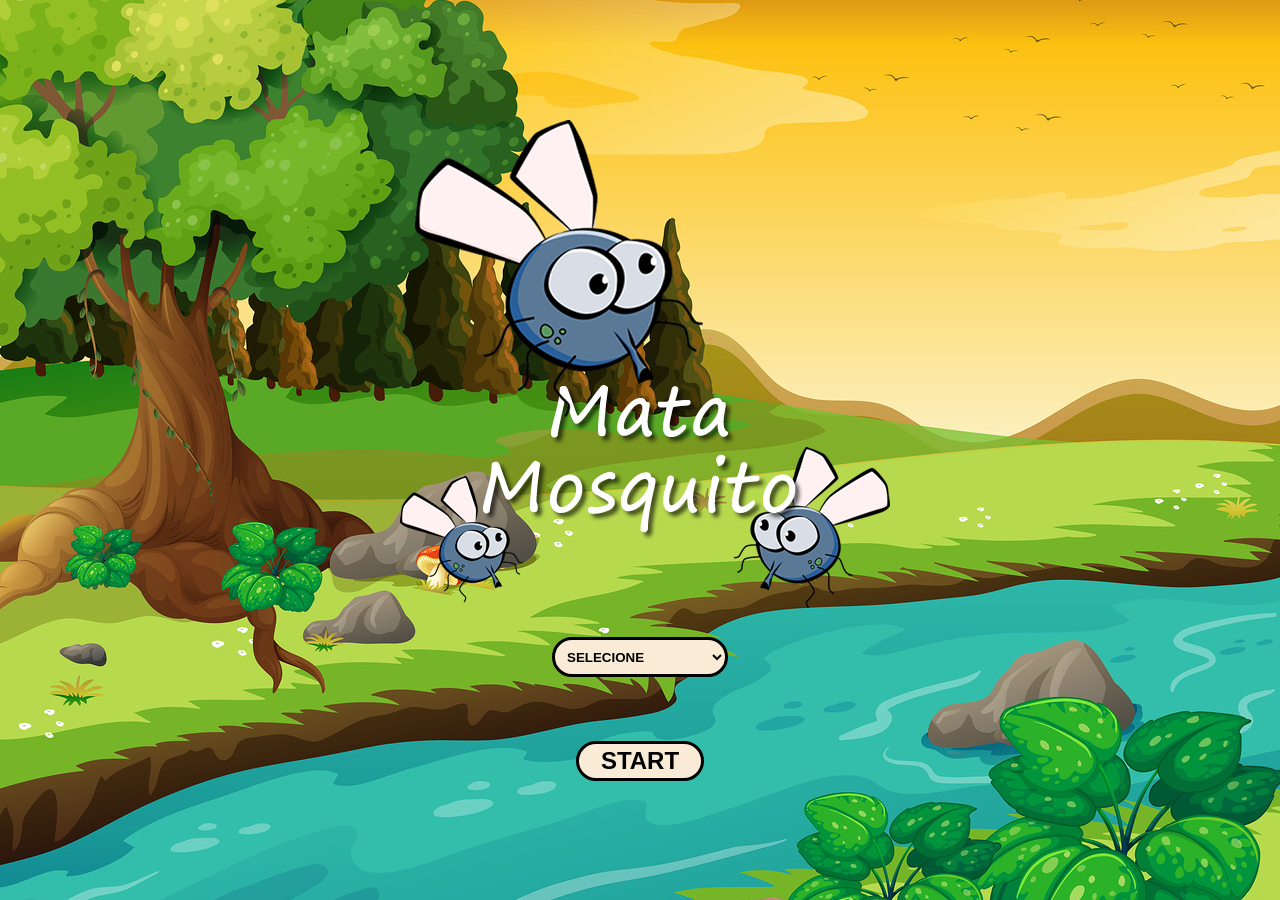
<file: index.html>
<!DOCTYPE html>
<html lang="pt-br">
<head>
    <meta charset="UTF-8">
    <meta name="viewport" content="width=device-width, initial-scale=1.0">
    <title>Home</title>
    <link rel="stylesheet" href="style.css">
</head>

<body>
<main>

    <div class="container_home">
        <img class="bg_home" src="imagens/bg.jpg" alt="">
        <img class="img_abertura" src="imagens/game.png" alt="">

        <label for="nivel">Nível do jogo</label>

        <select id="nivel">
            <option value="">SELECIONE</option>
            <option value="facil">Fácil</option>
            <option value="medio">Médio</option>
            <option value="dificil">Difícil</option>
            <option value="ninja">Ninja</option>
        </select>

        <button id="start">START</button>
    </div>
</main>

<script src="script.js"></script>

</body>
</html>
</file>
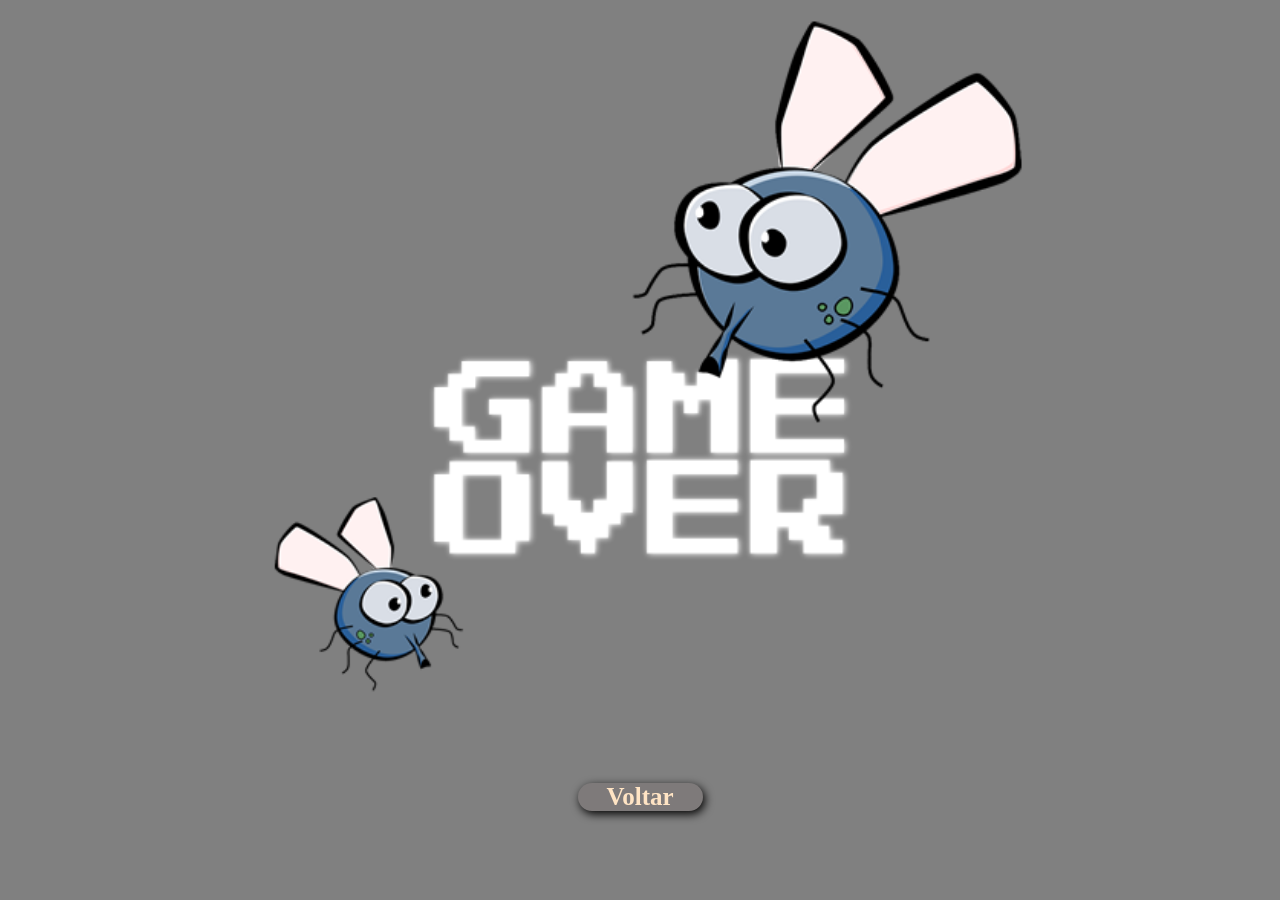
<file: fim.html>
<!DOCTYPE html>
<html lang="pt-br">
<head>
    <meta charset="UTF-8">
    <meta name="viewport" content="width=device-width, initial-scale=1.0">
    <title>Fim de Jogo</title>
    <style>
        *{
            margin: 0;
            padding: 0;
        }

        a{
            text-decoration: none;
        }

        body{
            background-color: gray;
            display: flex;
            justify-content: center;
        }

         .containerFim{
            width: 90vw;
            height: 90vh;
            display: flex;
            flex-direction: column;
            justify-content: center;
            align-items: center;
        }

       

        #imgFim{
            width: 85vh;
            height: 85vh;
            margin: 0 auto;
        }

        #voltar{
            width: 5em;
            height: 3em;
            
            border-radius: 20px;
            border-width: 3px;
            box-shadow: 2px 3px 10px black;
            font-size: 25px;
            font-weight: bold;
            background-color: rgb(126, 122, 122);
            color: bisque;
            display: flex;
            justify-content: center;
            align-items: center;
            
        }

        #voltar:hover{
            transform: scale(1.1);
            
        }
    </style>
</head>
<body>
    <div class="containerFim">
        <img src="imagens/game_over.png" alt="Imagem fim de jogo" id="imgFim"> <br>
        <a id="voltar" href="index.html">Voltar</a>
        
    </div>
    <script>
        localStorage.removeItem('nivel')
    </script>
</body>
</html>
</file>
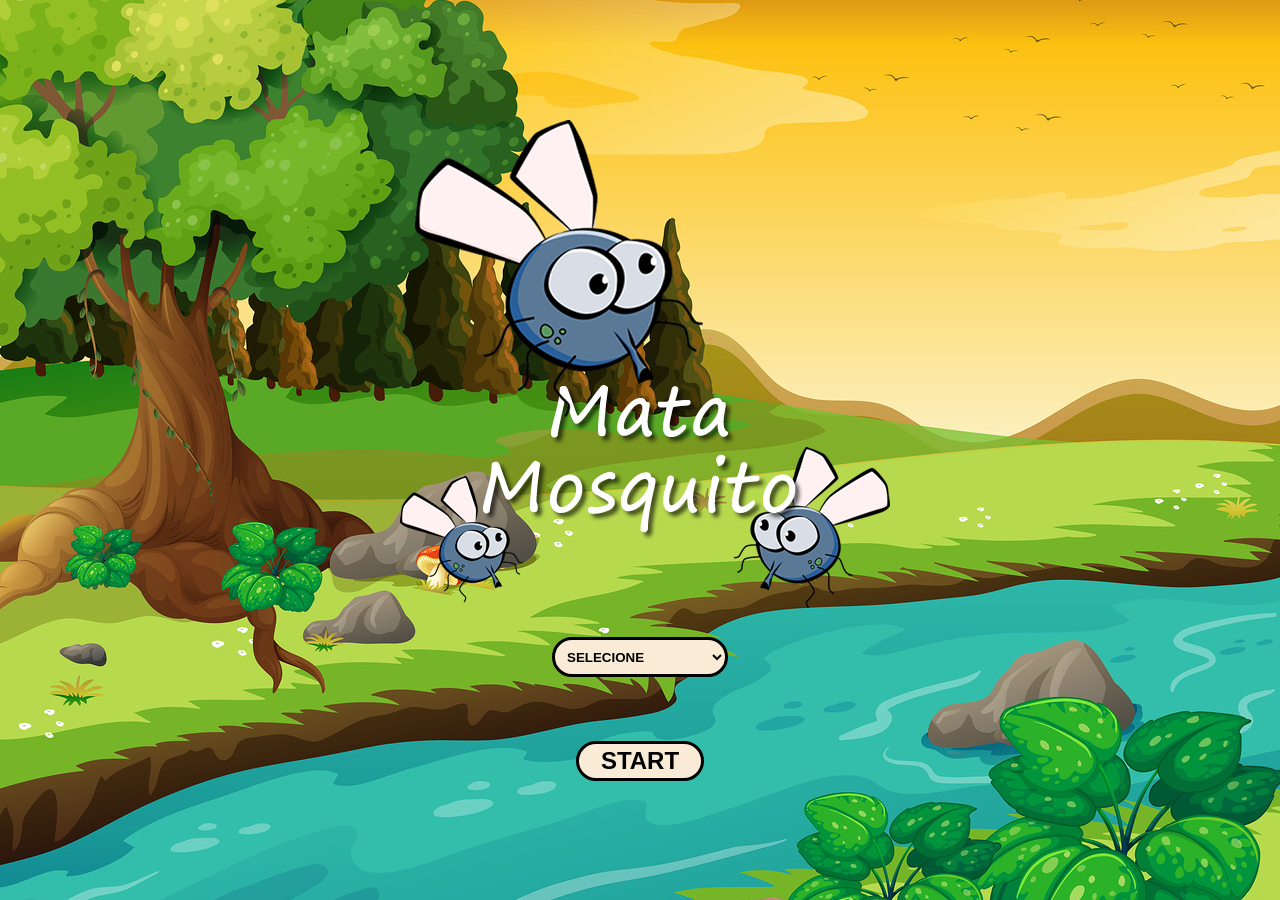
<file: game.html>
<!DOCTYPE html>
<html lang="pt-br">
<head>
    <meta charset="UTF-8">
    <meta name="viewport" content="width=device-width, initial-scale=1.0">
    <title>Mata Mosquito</title>
    <link rel="stylesheet" href="style.css">
</head>
<body>
    <main>

        <div id="palco">
            
            <div class="areabotao">

                <button class="btns" onclick="parar()">
                    Stop
                </button>
            </div>

        </div>

        <div class="painel">

            <div class="vidas">
                <img id="vida1" src="imagens/coracao_cheio.png" alt="Vida 1">
                <img id="vida2" src="imagens/coracao_cheio.png" alt="Vida 2">
                <img id="vida3" src="imagens/coracao_cheio.png" alt="Vida 3">
            </div>

            <div class="cronometro">
                Tempo restante:
                <span id="tempo">30</span>
            </div>

        </div>

        <script src="game.js"></script>
    </main>
</body>
</html>
</file>
<file: style.css>
*{
    margin: 0;
    padding: 0;
    box-sizing: border-box;
}

body{
    background-image: url(imagens/bg_principal.png);
    background-repeat: no-repeat;
    background-size: cover;
    overflow: hidden;
}

.container_home{
    display: flex;
    justify-content: center;
    align-items: center;
    flex-direction: column;
    width: 100vw;
    height: 100vh;
    overflow:hidden ;
}

.bg_home{
    position: absolute;
    width: 100%;
    height: 100%;
    object-fit: cover;
    z-index: 0;
}

.img_abertura{
    position: relative;
    z-index: 1;
}

#start{
    left:0;
    top:0;
    z-index: 100;
    margin-top: 4rem;
    width: 8rem;
    height: 2.5rem;
    border: solid;
    border-radius: 20px;
    background-color: antiquewhite;
    font-size: 1.5rem;
    font-weight: bold;
    display: flex;
    justify-content: center;
    align-items: center;
}

#nivel{
    border: solid;
    border-radius: 20px;
    width:11rem;
    height: 2.5rem;
    padding: 8px;
    z-index: 1;
    font-weight: bold;
    background-color: antiquewhite;
}

#nivel:hover, #start:hover{
    scale: 1.1;
}


#start:active{
    scale: 0.95;
}



#mosquito{
    position: absolute;
    width: 50px;
    height: 50px;
    z-index: 0;
}

@keyframes pulse {
    from {
        transform: translateY(0);
    }
    to {
        transform: translateY(20px);
    }
}

#palco{
    cursor: none;
    box-sizing: border-box;
    margin: auto;
    position: relative;
    margin-top: 5px;
    padding: 5px;
    
}

.areabotao{
    width: 150px;
    height: 40px;
    display: flex;
    align-items: center;
    justify-content: space-around;
}

.areabotao:hover{
    cursor: default;
}

.btns{
    width: 55px;
    height: 25px;
    font-size: 15px;
    font-weight: bold;
    background-color: rgb(152, 168, 219);
    margin-left: 3px;
    border-radius: 20px;
}

.btns:hover{
    transform: scale(1.1);
    box-shadow: 30px 270deg red;
}

.btns:active{
    transform: translateZ(30px);
}

.raquete{
    width: 150px;
    pointer-events: none;
    z-index: 1;
}


.raquete :active{
    transform: translateZ(3px)
    
}

.painel{
    position: absolute;
    border-radius: 15px;
    width:250px ;
    padding: 10px;
    bottom: 5px;
    left: 5px;
    border-top: solid 1px #fff;
    background-color: #fff;
    opacity: 0.5;
    font-size: 20px;
    font-weight: bold;
}

.containerFim{
    background-color: darkgrey;
}
</file>
